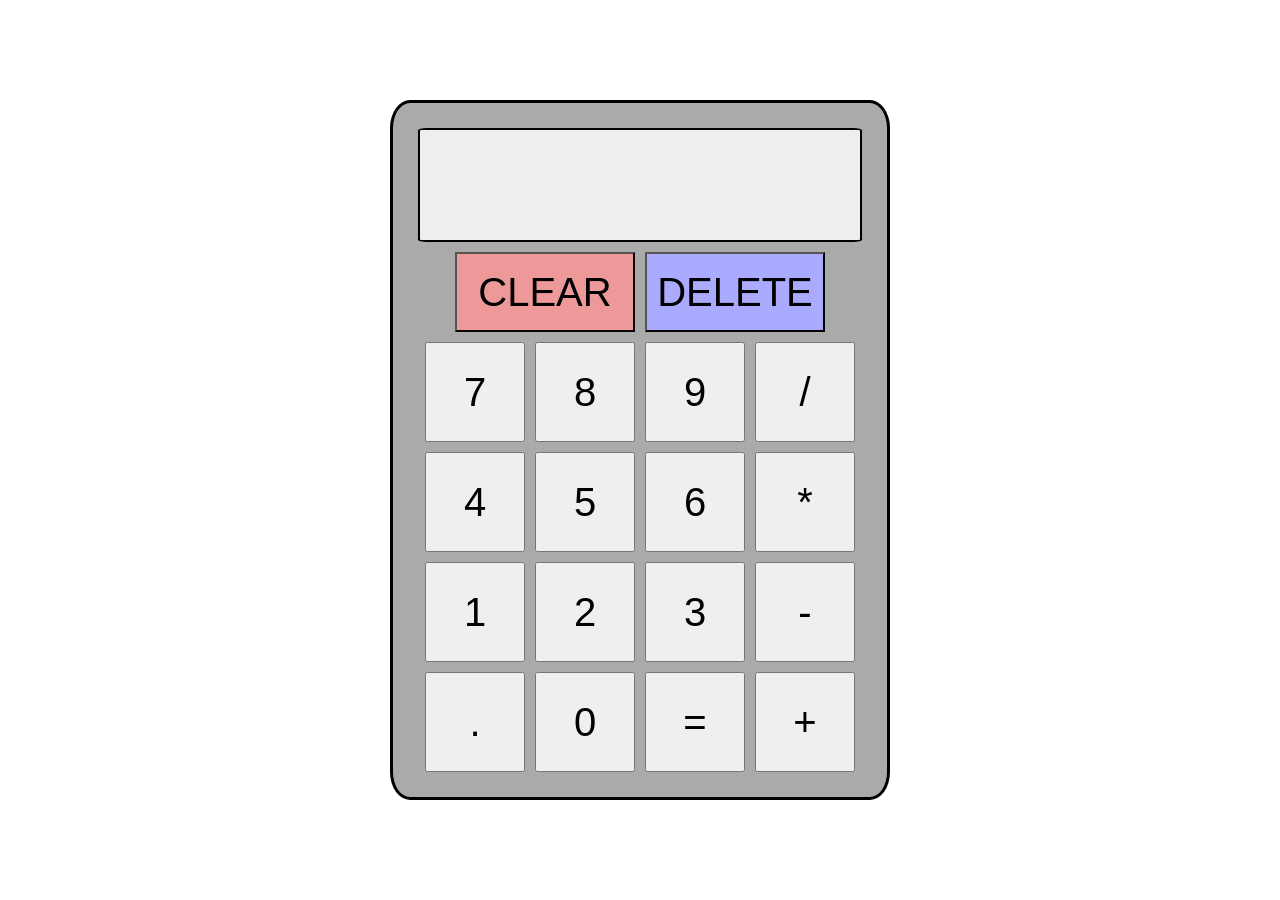
<file: index.html>
<!DOCTYPE html>
<html lang="en">
<head>
    <meta charset="UTF-8">
    <meta name="viewport" content="width=device-width, initial-scale=1.0">
    <link rel="stylesheet" href="./css/reset.css">
    <link rel="stylesheet" href="./css/style.css">
    <script src="./js/index.js" defer></script>
    <title>Calculator</title>
</head>
<body>
    <div>
        <div class="display"></div>
        <div>
            <button class="clear">CLEAR</button>
            <button class="delete">DELETE</button>
        </div>
        <div>
            <button class="number">7</button>
            <button class="number">8</button>
            <button class="number">9</button>
            <button class="operator">/</button>
            <button class="number">4</button>
            <button class="number">5</button>
            <button class="number">6</button>
            <button class="operator">*</button>
            <button class="number">1</button>
            <button class="number">2</button>
            <button class="number">3</button>
            <button class="operator">-</button>
            <button class="number dot">.</button>
            <button class="number">0</button>
            <button class="calculate">=</button>
            <button class="operator">+</button>
        </div>
    </div>
</body>
</html>
</file>
<file: css/style.css>
html {
    box-sizing: border-box;
}

*, 
*::after, 
*::before {
    box-sizing: inherit;
}

body {
    display: flex;
    align-items: center;
    justify-content: center;
    height: 100vh;
}

body > div {
    width: 500px;
    height: 700px;
    border: 3px solid black;
    border-radius: 4%;
    padding: 25px;
    display: flex;
    flex-direction: column;
    gap: 10px;
    align-items: center;
    background-color: #AAAAAA;
    
}

.display {
    border: 2px solid black;
    height: 120px;
    border-radius: 2%;
    width: 100%;
    background-color: #EEEEEE;
    display: flex;
    justify-content: flex-end;
    align-items: center;
    font-size: 60px;
    overflow: hidden;
}

.clear, .delete {
    height: 80px;
    width: 180px;
    font-size: 40px;
    font-weight: lighter;
    background-color: #EE9999;
}

.delete {
    background-color: #AAAAFF;
}

body > div > div:last-child {
    display: flex;
    flex-wrap: wrap;
    justify-content: center;
    align-items: center;
    gap: 10px;
}

body > div > div:last-child > button {
    width: 100px;
    height: 100px;
    font-size: 40px;
}

body > div > div:nth-child(2) {
    display: flex;
    gap: 10px;
}
</file>
